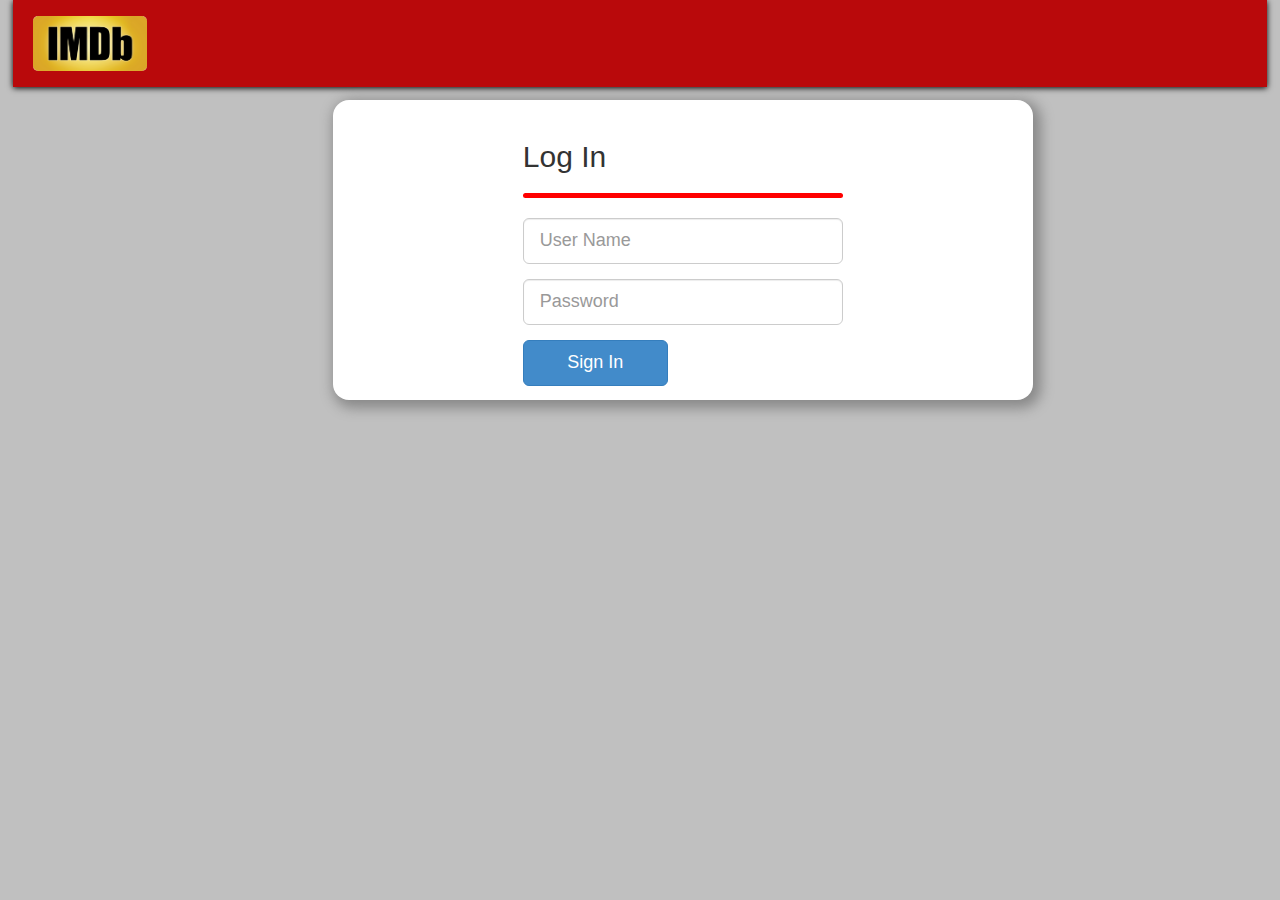
<file: index.html>
<!DOCTYPE html>
<html>
    <head>
        <link type="text/css" rel="stylesheet" href="Style/styleLogin.css">
        <link type="text/css" rel="stylesheet" href="Style/bootstrap.min.css">
    </head>
    <body class="nhp">
        <header class="clearfix">
            <div class="logo">
                <a href="#" title="Internet movie database"><span class="shim"></span><img src="Images/logoImdb.jpg" alt="Internet movie database" border="0"></a>
            </div>
        </header>
        <div class="container">
            <div class="row" style="margin-top:20px">
                <div class="col-xs-12 col-sm-8 col-md-6 col-sm-offset-2 col-md-offset-3">
                    <form role="form" action="Home.html" method="post">
                        <fieldset>
                            <h2>Log In</h2>
                            <hr class="colorgraph">
                            <div class="form-group">
                                <input type="username" name="username" id="username" class="form-control input-lg" placeholder="User Name">
                            </div>
                            <div class="form-group">
                                <input type="password" name="password" id="password" class="form-control input-lg" placeholder="Password">
                            </div>
                            <div class="row">
                                <div class="col-xs-6 col-sm-6 col-md-6">
                                    <input type="submit" class="btn btn-lg btn-primary btn-block" value="Sign In">
                                </div>
                            </div>
                        </fieldset>
                    </form>
                </div>
            </div>
        </div>
    </body>
</html>
</file>
<file: Style/styleLogin.css>
body{
    background-color: #C0C0C0 !important;
}

.container{
    background-color: #FFFFFF;
    border-radius: 16px;
    box-shadow: 4px 4px 13px 4px #888888;
    width: 700px !important;
    height: 300px;
    margin: 1% auto auto 26% !important;
}

.clearfix:after
{
    content: ".";
    display: block;
    font-size: 0;
    line-height: 0;
    height: 0;
    clear: both;
    visibility: hidden;
}

.clearfix { zoom: 1; }a
                      {
                          color: #09F;
                          text-decoration: none;
                          height: 87px;
                      }

header {
    background-color: #B9090B;
    height: 87px;
}

header .logo, header .logo a, header .hlinks a {
    display: inline-block;
}

header .shim {
    color: transparent;
    display: inline-block;
    width: 0;
}

header .logo, header .logo a, header .shim, header .hlinks, header .hlinks a {
    height: 100%;
}

header .shim, header .logo img {
    vertical-align: middle;
    border-radius:5px;
    margin-left: 10px;
}

header .hlinks {
    float: right;
}

header .hlinks .plaintext {
    color: white;
    padding: 8.5px;
    font-weight: 700;
    text-shadow: 0 1px 0 rgba(0,0,0,.5);
}

header .hlinks .text {
    border: 1px solid #A20103;
    border-radius: 4px 4px 4px 4px;
    color: white;
    padding: 8.5px;
    font-weight: 700;
    text-shadow: 0 1px 0 rgba(0,0,0,.5);
    background: #b9090b; /* Old browsers */
    background: -moz-linear-gradient(top, #b9090b 1%, #9f0002 100%); /* FF3.6+ */
    background: -webkit-gradient(linear, left top, left bottom, color-stop(1%,#b9090b), color-stop(100%,#9f0002)); /* Chrome,Safari4+ */
    background: -webkit-linear-gradient(top, #b9090b 1%,#9f0002 100%); /* Chrome10+,Safari5.1+ */
    background: -o-linear-gradient(top, #b9090b 1%,#9f0002 100%); /* Opera 11.10+ */
    background: -ms-linear-gradient(top, #b9090b 1%,#9f0002 100%); /* IE10+ */
    background: linear-gradient(to bottom, #b9090b 1%,#9f0002 100%); /* W3C */
    filter: progid:DXImageTransform.Microsoft.gradient( startColorstr='#b9090b', endColorstr='#9f0002',GradientType=0 ); /* IE6-9 */
}

header .hlinks .text:hover {
    background: #D01214; /* Old browsers */
    background: -moz-linear-gradient(top, #D01214 1%, #9f0002 100%); /* FF3.6+ */
    background: -webkit-gradient(linear, left top, left bottom, color-stop(1%,#D01214), color-stop(100%,#9f0002)); /* Chrome,Safari4+ */
    background: -webkit-linear-gradient(top, #D01214 1%,#9f0002 100%); /* Chrome10+,Safari5.1+ */
    background: -o-linear-gradient(top, #D01214 1%,#9f0002 100%); /* Opera 11.10+ */
    background: -ms-linear-gradient(top, #D01214 1%,#9f0002 100%); /* IE10+ */
    background: linear-gradient(to bottom, #D01214 1%,#9f0002 100%); /* W3C */
    filter: progid:DXImageTransform.Microsoft.gradient( startColorstr='#D01214', endColorstr='#9f0002',GradientType=0 ); /* IE6-9 */
}

header .hlinks .text:active {
    color: #b3b3b3;
    background: #970709; /* Old browsers */
    background: -moz-linear-gradient(top, #970709 1%, #690102 100%); /* FF3.6+ */
    background: -webkit-gradient(linear, left top, left bottom, color-stop(1%,#970709), color-stop(100%,#690102)); /* Chrome,Safari4+ */
    background: -webkit-linear-gradient(top, #970709 1%,#690102 100%); /* Chrome10+,Safari5.1+ */
    background: -o-linear-gradient(top, #970709 1%,#690102 100%); /* Opera 11.10+ */
    background: -ms-linear-gradient(top, #970709 1%,#690102 100%); /* IE10+ */
    background: linear-gradient(to bottom, #970709 1%,#690102 100%); /* W3C */
    filter: progid:DXImageTransform.Microsoft.gradient( startColorstr='#970709', endColorstr='#690102',GradientType=0 ); /* IE6-9 */
}

@media screen and (min-width: 1025px) {
    .nhp header {
        margin: 0 1%;
        box-shadow: 0 1px 6px black;
    }
    section.contents {
        margin:25px auto 15px;
        padding:20px 3% 30px;
        box-shadow: 0 2px 10px #999;
        background-color: #fafafa;
    }
    .contents-wrapper {
        background-color: #DADADA;
    }

}

header .logo img
{
    height: 55px;
}

.colorgraph {
    height: 5px;
    border-top: 0;
    background: #c4e17f;
    border-radius: 5px;
    background-color:#FF0000;
}
</file>
